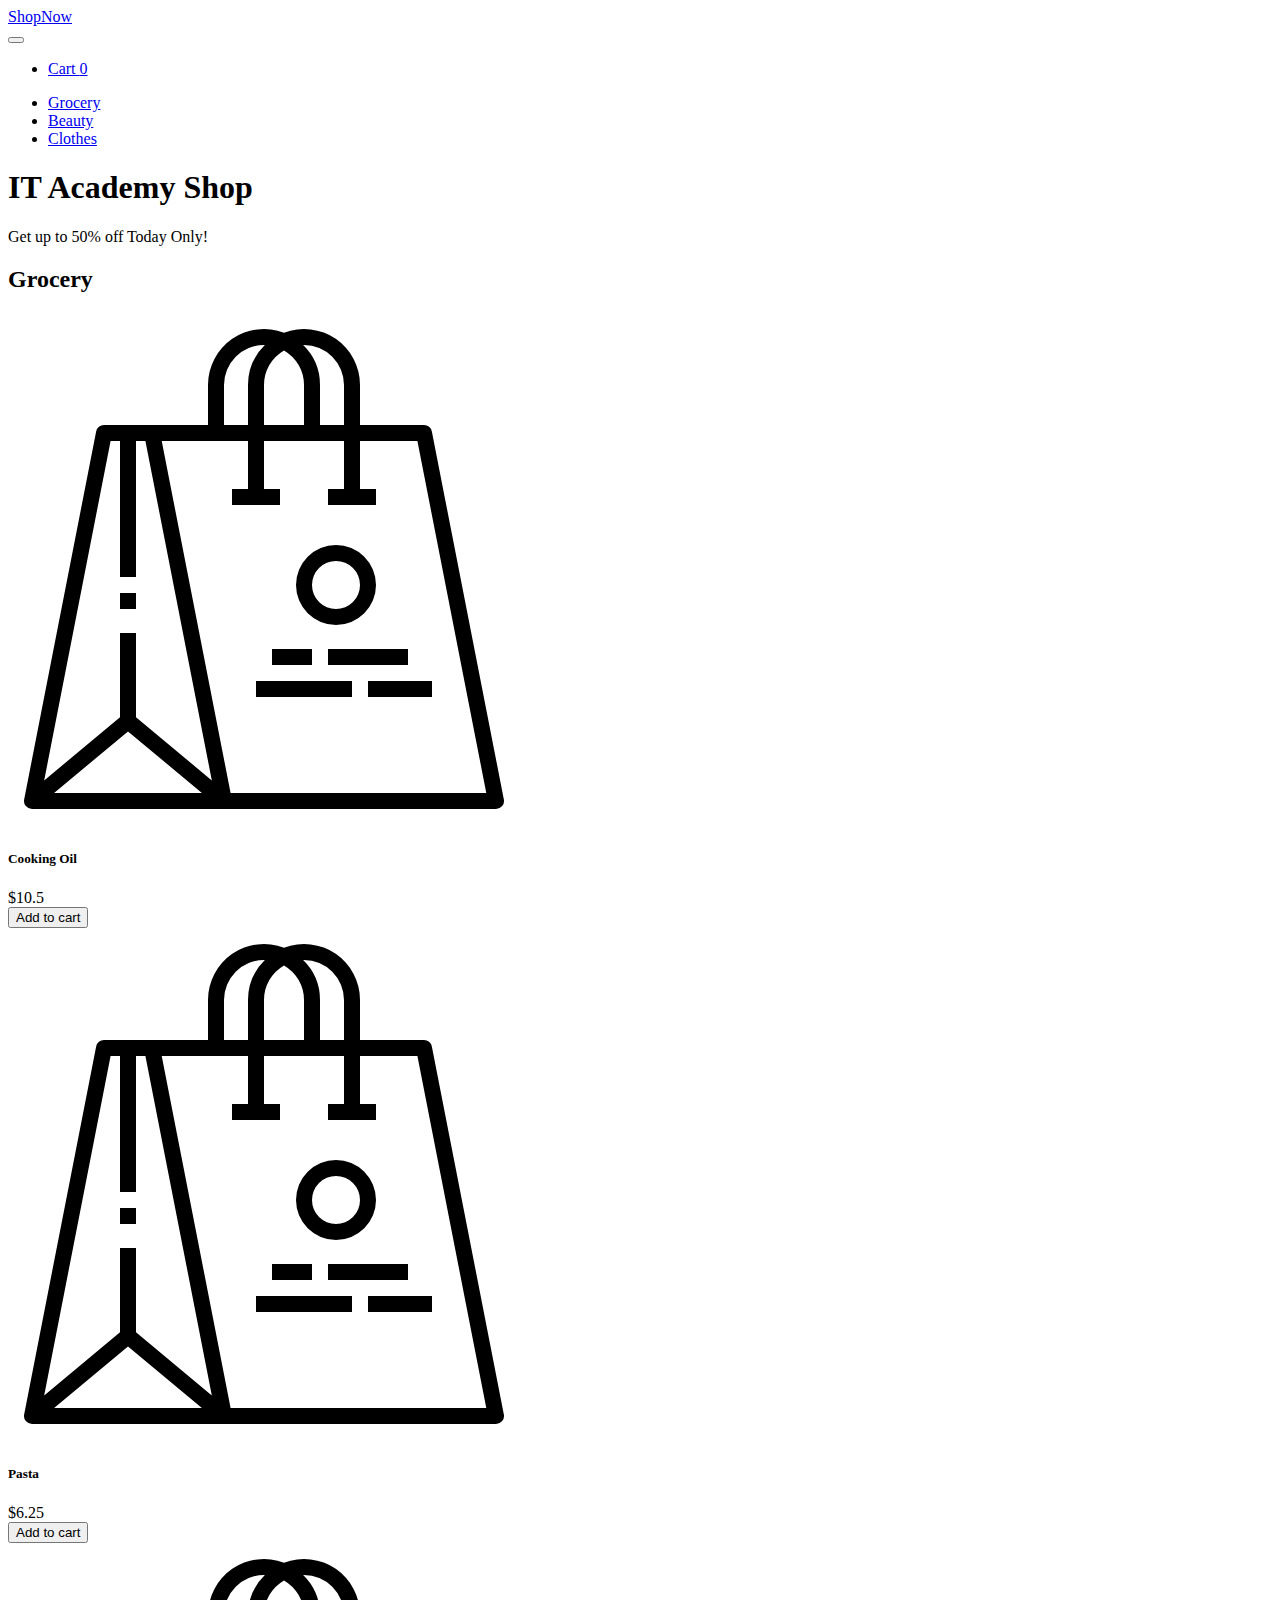
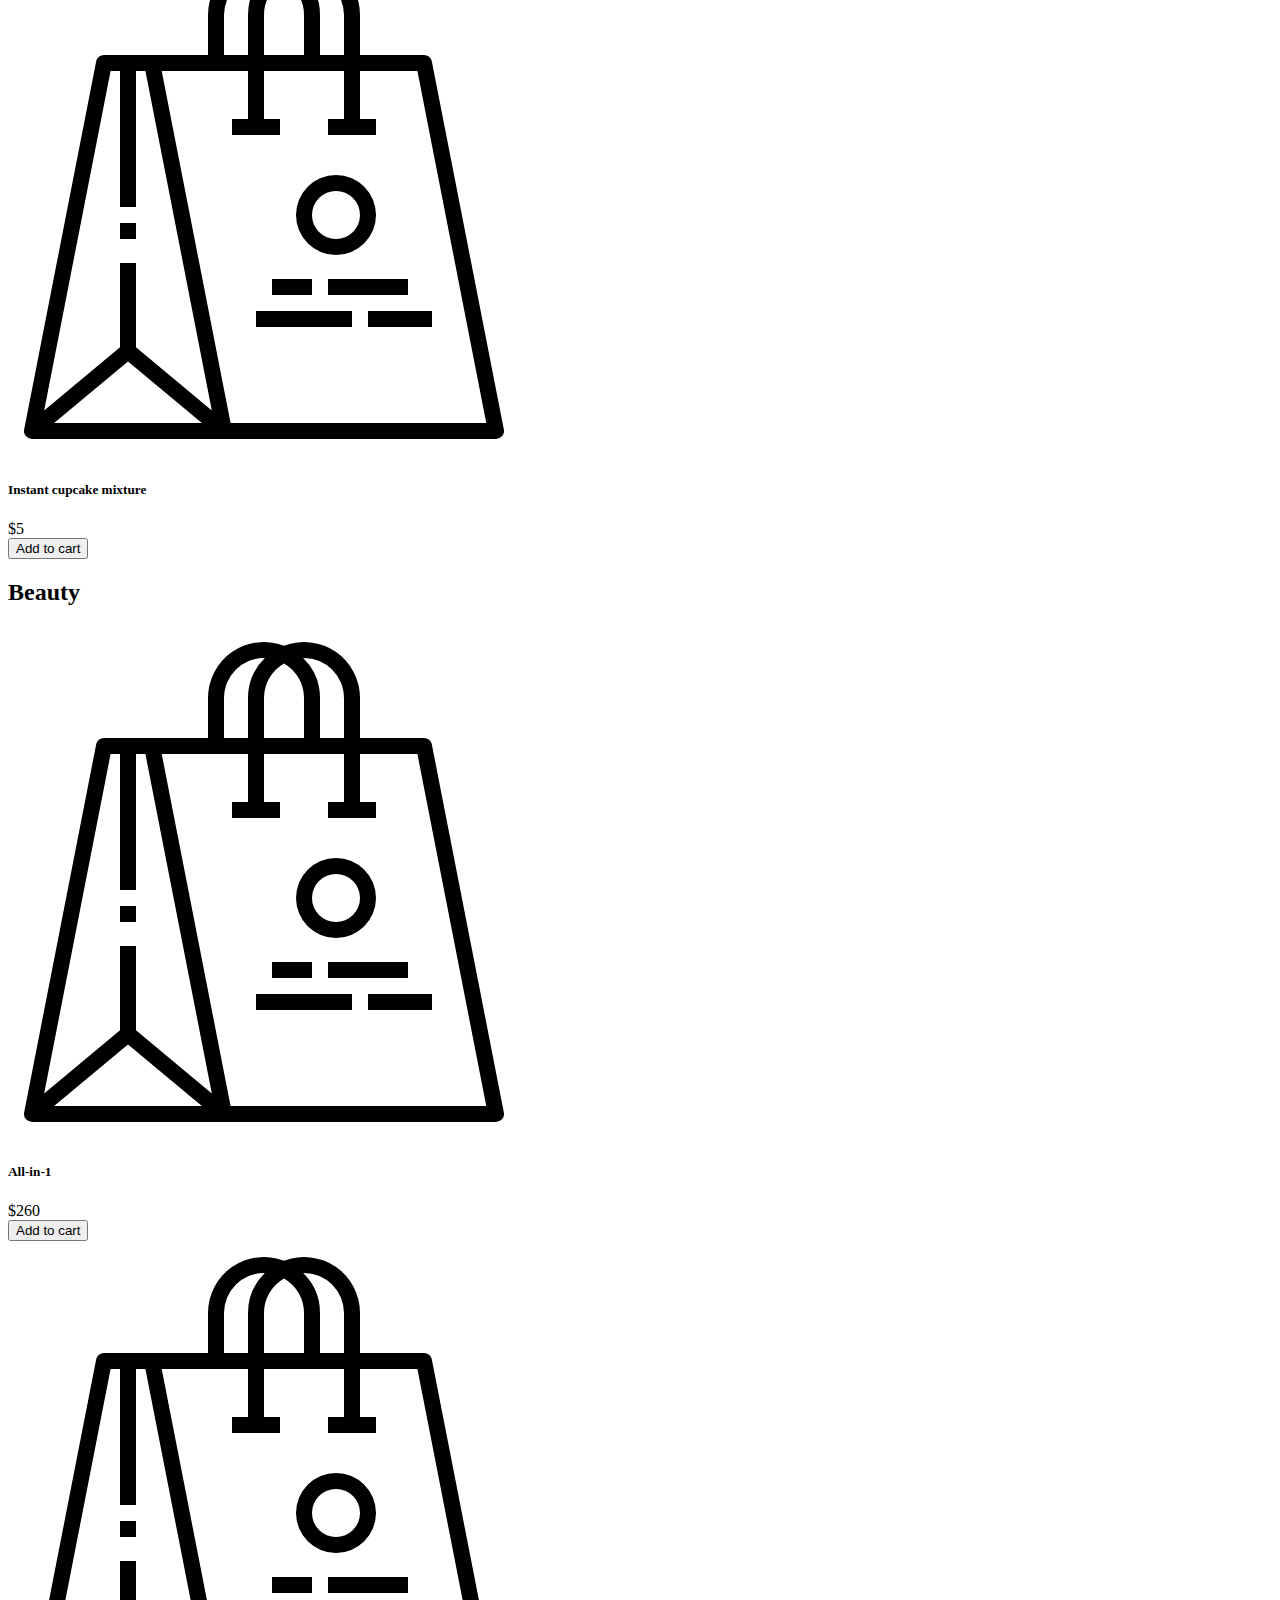
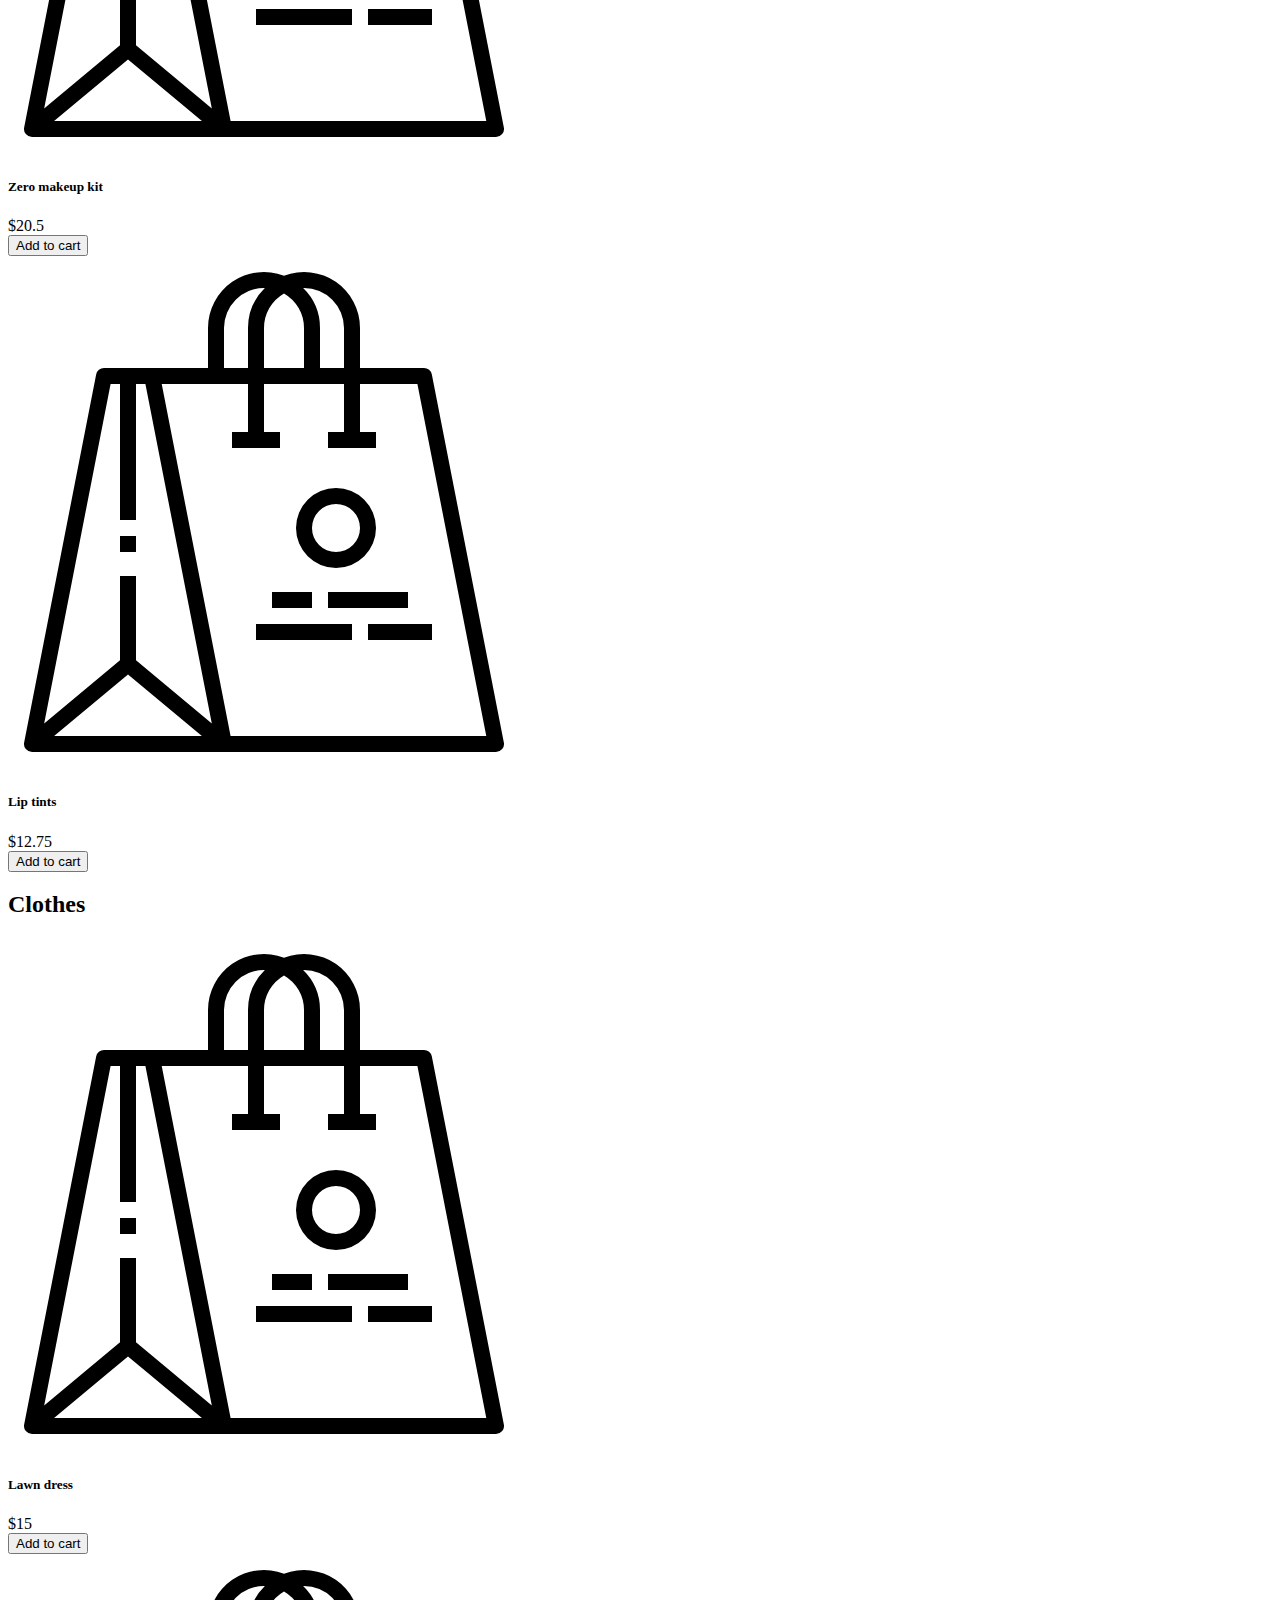
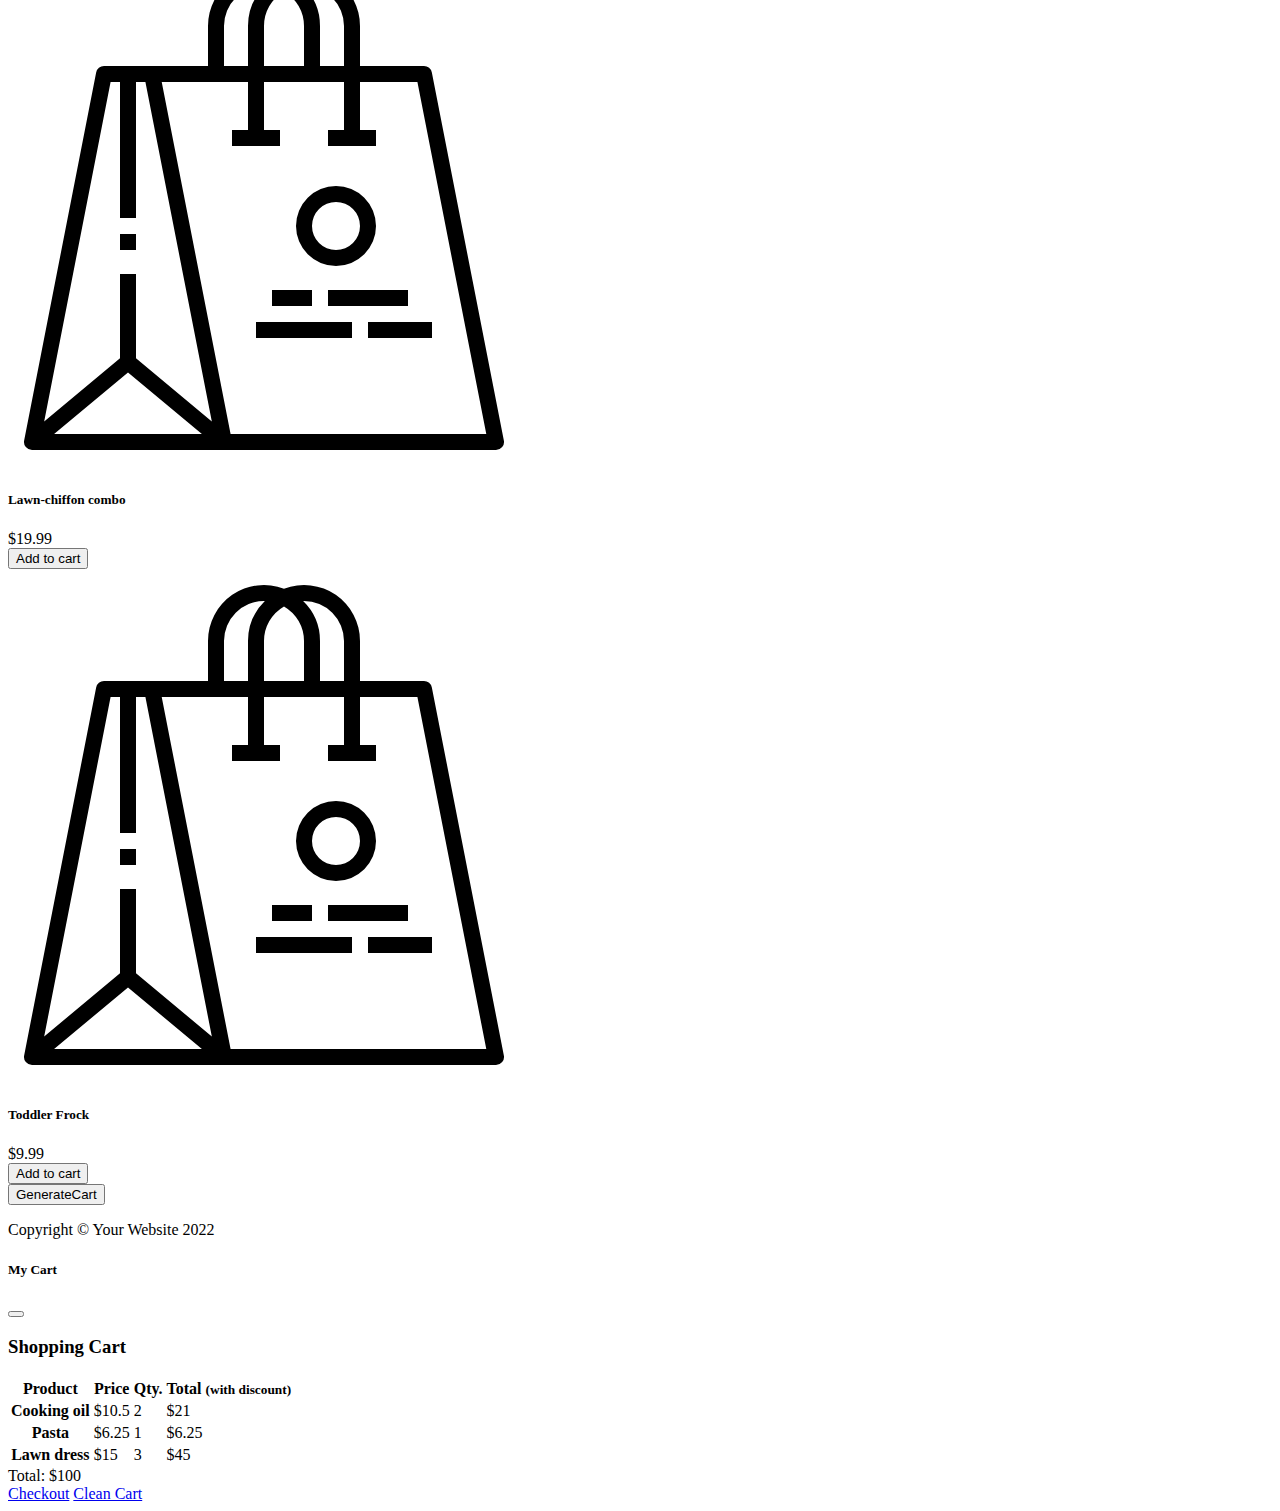
<file: index.html>
<!DOCTYPE html>
<html lang="en">

<head>
	<meta charset="utf-8" />
	<meta name="viewport" content="width=device-width, initial-scale=1, shrink-to-fit=no" />
	<meta name="description" content="" />
	<meta name="author" content="" />
	<title>ShopNow</title>
	<!-- Favicon-->
	<link rel="icon" type="image/x-icon" href="images/favicon.ico" />
	<link href="https://cdn.jsdelivr.net/npm/bootstrap@5.1.3/dist/css/bootstrap.min.css" rel="stylesheet"
		integrity="sha384-1BmE4kWBq78iYhFldvKuhfTAU6auU8tT94WrHftjDbrCEXSU1oBoqyl2QvZ6jIW3" crossorigin="anonymous">

	<!-- Bootstrap icons-->
	<link rel="stylesheet" href="https://use.fontawesome.com/releases/v5.8.1/css/all.css"
		integrity="sha384-50oBUHEmvpQ+1lW4y57PTFmhCaXp0ML5d60M1M7uH2+nqUivzIebhndOJK28anvf" crossorigin="anonymous">
	<!-- Core theme CSS (includes Bootstrap)-->
</head>

<body data-bs-spy="scroll" data-bs-target="#navbar-example2" data-bs-offset="50">
	<!-- Navigation-->
	<nav class="navbar py-3 py-lg-0 navbar-light bg-light navbar-expand-lg" id="navbar-example2">
		<div class="container d-flex">
			<a class="navbar-brand" href="#!">ShopNow</a>
			<div class="d-flex flex-row order-lg-last align-items-center">

				<button type="button" class="navbar-toggler order-last collapsed" data-bs-toggle="collapse"
					data-bs-target="#navbar" aria-expanded="false" aria-controls="navbar">
					<span class="navbar-toggler-icon"></span>
				</button>
				<ul class="navbar-nav me-3 me-lg-0 d-flex flex-row align-items-center">
					<li class="dropdown search-dropdown nav-item py-lg-3">
						<a href="javascript:void(0)" class="btn btn-outline-dark flex-center" type="button"
							data-bs-toggle="modal" data-bs-target="#cartModal" onclick="open_modal()"
							data-bs-auto-close="outside">
							<i class="fas fa-shopping-cart me-1"></i> Cart <span
								class="badge bg-dark text-white ms-1 rounded-pill" id="count_product">0</span>
						</a>
					</li>
				</ul>
			</div>

			<div id="navbar" class="navbar-collapse collapse">

				<ul class="navbar-nav me-auto mb-4 mb-lg-0 ms-lg-5">
					<li class="nav-item">
						<a class="nav-link" href="#grocery"><i class="fas fa-shopping-basket"></i> Grocery</a>
					</li>
					<li class="nav-item">
						<a class="nav-link" href="#beauty"><i class="fas fa-heart"></i> Beauty</a>
					</li>
					<li class="nav-item">
						<a class="nav-link" href="#clothes"><i class="fas fa-tshirt"></i> Clothes</a>
					</li>

				</ul>
			</div>
		</div>
	</nav>

	<!-- Header-->
	<header class="bg-dark py-5">
		<div class="container px-4 px-lg-5 my-5">
			<div class="text-center text-white">
				<h1 class="display-4 fw-bolder">IT Academy Shop</h1>
				<p class="lead fw-normal text-white-50 mb-0">Get up to 50% off Today Only!</p>
			</div>
		</div>
	</header>
	<!-- Section-->
	<section class="pt-5" id="grocery">
		<h2 class="text-center"><i class="fas fa-shopping-basket pe-3"></i>Grocery</h2>
		<div class="container px-4 px-lg-5 mt-5">
			<div class="row gx-4 gx-lg-5 row-cols-2 row-cols-md-3 row-cols-xl-4 justify-content-center">
				<div class="col mb-5">
					<div class="card h-100">
						<img class="card-img-top" src="./images/product.svg" alt="..." />
						<div class="card-body p-4">
							<div class="text-center">
								<h5 class="fw-bolder">Cooking Oil</h5>
								$10.5
							</div>
						</div>
						<div class="card-footer p-4 pt-0 border-top-0 bg-transparent">
							<div class="text-center"><button type="button" onClick="buy(1)"
									class="btn btn-outline-dark">Add to cart</button></div>
						</div>
					</div>
				</div>
				<div class="col mb-5">
					<div class="card h-100">
						<img class="card-img-top" src="./images/product.svg" alt="..." />
						<div class="card-body p-4">
							<div class="text-center">
								<h5 class="fw-bolder">Pasta</h5>
								$6.25
							</div>
						</div>
						<div class="card-footer p-4 pt-0 border-top-0 bg-transparent">
							<div class="text-center"><button type="button" onclick="buy(2)"
									class="btn btn-outline-dark">Add to cart</button></div>
						</div>
					</div>
				</div>
				<div class="col mb-5">
					<div class="card h-100">
						<img class="card-img-top" src="./images/product.svg" alt="..." />
						<div class="card-body p-4">
							<div class="text-center">
								<h5 class="fw-bolder">Instant cupcake mixture</h5>
								$5
							</div>
						</div>
						<div class="card-footer p-4 pt-0 border-top-0 bg-transparent">
							<div class="text-center"><button type="button" onclick="buy(3)"
									class="btn btn-outline-dark">Add to cart</button></div>
						</div>
					</div>
				</div>

			</div>
		</div>
	</section>
	<section class="pt-5" id="beauty">
		<h2 class="text-center"><i class="fas fa-heart pe-3"></i>Beauty</h2>
		<div class="container px-4 px-lg-5 mt-5">
			<div class="row gx-4 gx-lg-5 row-cols-2 row-cols-md-3 row-cols-xl-4 justify-content-center">
				<div class="col mb-5">
					<div class="card h-100">
						<img class="card-img-top" src="./images/product.svg" alt="..." />
						<div class="card-body p-4">
							<div class="text-center">
								<h5 class="fw-bolder">All-in-1</h5>
								$260
							</div>
						</div>
						<div class="card-footer p-4 pt-0 border-top-0 bg-transparent">
							<div class="text-center"><button type="button" onclick="buy(4)"
									class="btn btn-outline-dark">Add to cart</button></div>
						</div>
					</div>
				</div>
				<div class="col mb-5">
					<div class="card h-100">
						<img class="card-img-top" src="./images/product.svg" alt="..." />
						<div class="card-body p-4">
							<div class="text-center">
								<h5 class="fw-bolder">Zero makeup kit</h5>
								$20.5
							</div>
						</div>
						<div class="card-footer p-4 pt-0 border-top-0 bg-transparent">
							<div class="text-center"><button type="button" onclick="buy(5)"
									class="btn btn-outline-dark">Add to cart</button></div>
						</div>
					</div>
				</div>
				<div class="col mb-5">
					<div class="card h-100">
						<img class="card-img-top" src="./images/product.svg" alt="..." />
						<div class="card-body p-4">
							<div class="text-center">
								<h5 class="fw-bolder">Lip tints</h5>
								$12.75
							</div>
						</div>
						<div class="card-footer p-4 pt-0 border-top-0 bg-transparent">
							<div class="text-center"><button type="button" onclick="buy(6)"
									class="btn btn-outline-dark">Add to cart</button></div>
						</div>
					</div>
				</div>

			</div>
		</div>
	</section>
	<section class="pt-5" id="clothes">
		<h2 class="text-center"><i class="fas fa-tshirt pe-3"></i>Clothes</h2>
		<div class="container px-4 px-lg-5 mt-5">
			<div class="row gx-4 gx-lg-5 row-cols-2 row-cols-md-3 row-cols-xl-4 justify-content-center">
				<div class="col mb-5">
					<div class="card h-100">
						<img class="card-img-top" src="./images/product.svg" alt="..." />
						<div class="card-body p-4">
							<div class="text-center">
								<h5 class="fw-bolder">Lawn dress</h5>
								$15
							</div>
						</div>
						<div class="card-footer p-4 pt-0 border-top-0 bg-transparent">
							<div class="text-center"><button type="button" onclick="buy(7)"
									class="btn btn-outline-dark">Add to cart</button></div>
						</div>
					</div>
				</div>
				<div class="col mb-5">
					<div class="card h-100">
						<img class="card-img-top" src="./images/product.svg" alt="..." />
						<div class="card-body p-4">
							<div class="text-center">
								<h5 class="fw-bolder">Lawn-chiffon combo</h5>
								$19.99
							</div>
						</div>
						<div class="card-footer p-4 pt-0 border-top-0 bg-transparent">
							<div class="text-center"><button type="button" onclick="buy(8)"
									class="btn btn-outline-dark">Add to cart</button></div>
						</div>
					</div>
				</div>
				<div class="col mb-5">
					<div class="card h-100">
						<img class="card-img-top" src="./images/product.svg" alt="..." />
						<div class="card-body p-4">
							<div class="text-center">
								<h5 class="fw-bolder">Toddler Frock</h5>
								$9.99
							</div>
						</div>
						<div class="card-footer p-4 pt-0 border-top-0 bg-transparent">
							<div class="text-center"><button type="button" onclick="buy(9)"
									class="btn btn-outline-dark">Add to cart</button></div>
						</div>
					</div>
				</div>

			</div>
		</div>
		
		<div class="row">
			<div class="col-12 text-center">
				<button onClick="generateCart(cartList)" class="btn btn-primary m-2 p-2 my-3">GenerateCart</button>
			</div>
		</div>
	</section>

	<!-- Footer-->
	<footer class="py-3 bg-dark">
		<div class="container">
			<p class="m-0 text-center text-white">Copyright &copy; Your Website 2022</p>
		</div>
	</footer>

	<div class="modal fade" id="cartModal" tabindex="-1" aria-labelledby="exampleModalLabel" aria-hidden="true">
		<div class="modal-dialog">
			<div class="modal-content">
				<div class="modal-header">
					<h5 class="modal-title" id="exampleModalLabel"><i class="fas fa-cart-arrow-down"></i> My Cart</h5>
					<button type="button" class="btn-close" data-bs-dismiss="modal" aria-label="Close"></button>
				</div>
				<div class="modal-body">
					<h3 class="text-center bill px-5">Shopping Cart</h3>
					<table class="table">
						<thead>
							<tr>
								<th scope="col">Product</th>
								<th scope="col">Price</th>
								<th scope="col">Qty.</th>
								<th scope="col">Total <small>(with discount)</small></th>
							</tr>
						</thead>
						<tbody id="cart_list">
							<tr>
								<th scope="row">Cooking oil</th>
								<td>$10.5</td>
								<td>2</td>
								<td>$21</td>
							</tr>
							<tr>
								<th scope="row">Pasta</th>
								<td>$6.25</td>
								<td>1</td>
								<td>$6.25</td>
							</tr>
							<tr>
								<th scope="row">Lawn dress</th>
								<td>$15</td>
								<td>3</td>
								<td>$45</td>
							</tr>
						</tbody>
					</table>
					<div class="text-center fs-3">
						Total: $<span id="total_price">100</span>
					</div>
					<div class="text-center">
						<a href="checkout.html" class="btn btn-primary m-3">Checkout</a>
						<a href="javascript:void(0)" onclick="cleanCart()" class="btn btn-primary m-3">Clean Cart</a>
					</div>
				</div>
			</div>
		</div>
	</div>

	<!-- Bootstrap core JS-->
	<script src="https://cdn.jsdelivr.net/npm/bootstrap@5.1.3/dist/js/bootstrap.bundle.min.js"
		integrity="sha384-ka7Sk0Gln4gmtz2MlQnikT1wXgYsOg+OMhuP+IlRH9sENBO0LRn5q+8nbTov4+1p"
		crossorigin="anonymous"></script>

	<!-- Core theme JS-->
	<script src="js/shop.js"></script>
	<script src="js/checkout.js"></script>
</body>

</html>
</file>
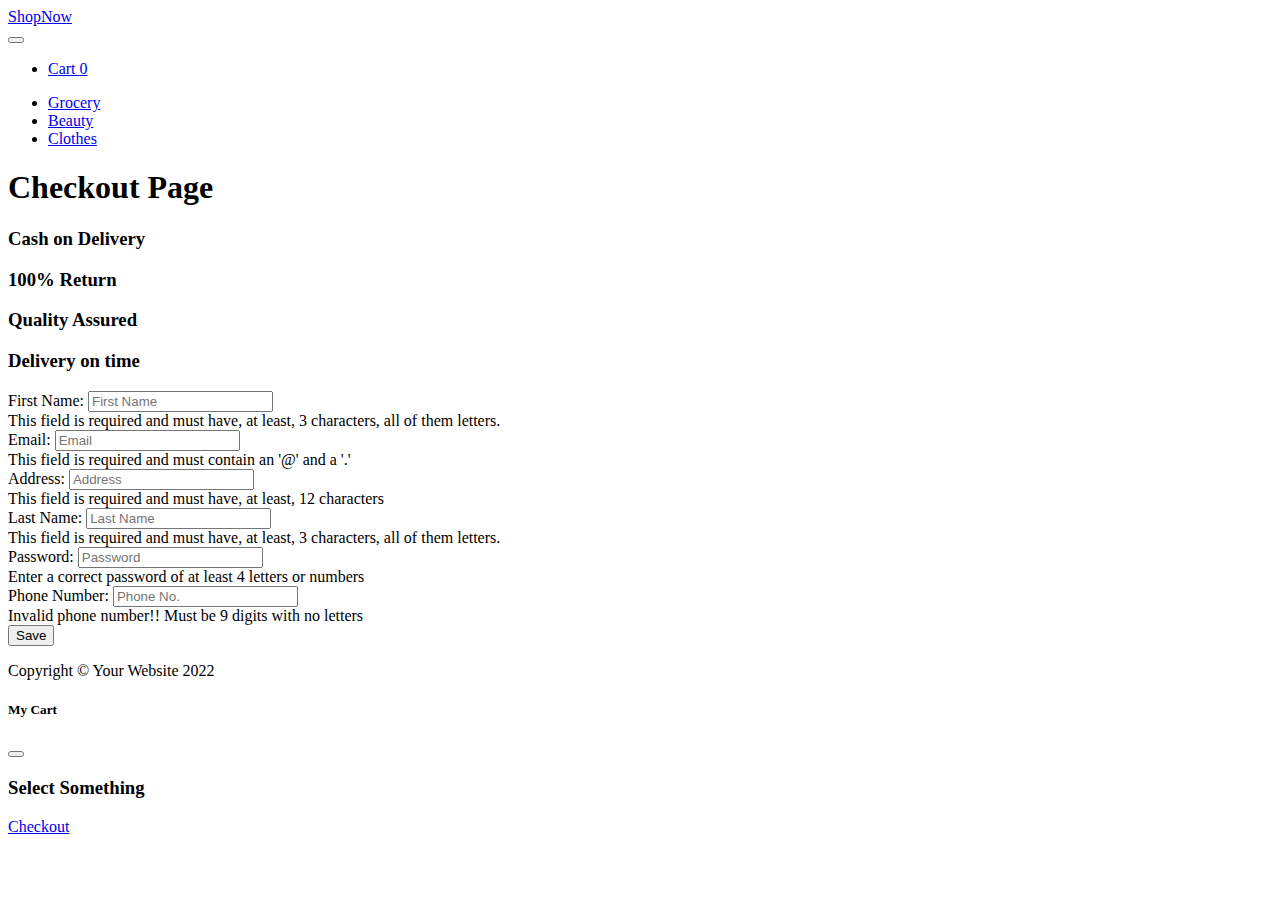
<file: checkout.html>
<!DOCTYPE html>
<html lang="en">

<head>
	<meta charset="utf-8" />
	<meta name="viewport" content="width=device-width, initial-scale=1, shrink-to-fit=no" />
	<meta name="description" content="" />
	<meta name="author" content="" />
	<title>Checkout</title>
	<!-- Favicon-->
	<link rel="icon" type="image/x-icon" href="images/favicon.ico" />
	<link href="https://cdn.jsdelivr.net/npm/bootstrap@5.0.2/dist/css/bootstrap.min.css" rel="stylesheet"
		integrity="sha384-EVSTQN3/azprG1Anm3QDgpJLIm9Nao0Yz1ztcQTwFspd3yD65VohhpuuCOmLASjC" crossorigin="anonymous">

	<!-- Bootstrap icons-->
	<link rel="stylesheet" href="https://use.fontawesome.com/releases/v5.8.1/css/all.css"
		integrity="sha384-50oBUHEmvpQ+1lW4y57PTFmhCaXp0ML5d60M1M7uH2+nqUivzIebhndOJK28anvf" crossorigin="anonymous">
	<!-- Core theme CSS (includes Bootstrap)-->
</head>

<body>
	<!-- Navigation-->
	<nav class="navbar py-3 py-lg-0 navbar-light bg-light navbar-expand-lg" id="navbar-example2">
		<div class="container d-flex">
			<a class="navbar-brand" href="#!">ShopNow</a>
			<div class="d-flex flex-row order-lg-last align-items-center">

				<button type="button" class="navbar-toggler order-last collapsed" data-bs-toggle="collapse"
					data-bs-target="#navbar" aria-expanded="false" aria-controls="navbar">
					<span class="navbar-toggler-icon"></span>
				</button>
				<ul class="navbar-nav me-3 me-lg-0 d-flex flex-row align-items-center">
					<li class="dropdown search-dropdown nav-item py-lg-3">
						<a href="javascript:void(0)" class="btn btn-outline-dark flex-center" type="button" data-bs-toggle="modal"
							data-bs-target="#cartModal" onclick="open_modal()" data-bs-auto-close="outside">
							<i class="fas fa-shopping-cart me-1"></i> Cart <span class="badge bg-dark text-white ms-1 rounded-pill"
								id="count_product">0</span>
						</a>
					</li>
				</ul>
			</div>

			<div id="navbar" class="navbar-collapse collapse">

				<ul class="navbar-nav me-auto mb-4 mb-lg-0 ms-lg-5">
					<li class="nav-item">
						<a class="nav-link" href="#grocery"><i class="fas fa-shopping-basket"></i> Grocery</a>
					</li>
					<li class="nav-item">
						<a class="nav-link" href="#beauty"><i class="fas fa-heart"></i> Beauty</a>
					</li>
					<li class="nav-item">
						<a class="nav-link" href="#clothes"><i class="fas fa-tshirt"></i> Clothes</a>
					</li>

				</ul>
			</div>
		</div>
	</nav>
	<div class="container">
		<h1 class="text-center head m-4">Checkout Page</h1>

		<div class="row mr-0">
			<div class="col-sm-6">
				<h3 class="my-3 bord shadow text-center"><i class="fas fa-dollar-sign p-2"></i>Cash on Delivery</h3>
			</div>
			<div class="col-sm-6 ">
				<h3 class="my-3 bord shadow text-center"><i class="fas fa-arrows-alt-h p-2"></i>100% Return</h3>
			</div>
		</div>

		<div class="row mr-0">
			<div class="col-sm-6">
				<h3 class="my-3 bord shadow text-center"><i class="far fa-thumbs-up p-2"></i>Quality Assured</h3>
			</div>
			<div class="col-sm-6 ">
				<h3 class="my-3 bord shadow text-center"><i class="fas fa-stopwatch p-2"></i>Delivery on time</h3>
			</div>
		</div>
		<form class="form">
			<div class="row bord p-5 shadow m-5">
				<div class="col-sm-6">
					<div class="mt-3">
						<label for="fName" class="form-label">First Name:</label>
						<input id="fName" class="form-control ml-3" type="text" placeholder="First Name" required/>
						<div id="errorName" class="invalid-feedback">This field is required and must have, at least, 3 characters, all of them letters.
						</div>
					</div>
					<div class="mt-3">
						<label for="fEmail" class="form-label">Email:</label>
						<input id="fEmail" class="form-control ml-3" type="email" placeholder="Email" minlength="3" required />
						<div id="errorEmail" class="invalid-feedback">This field is required and must contain an '@' and a '.'</div>
					</div>
					<div class="mt-3 ">
						<label for="fAddress" class="form-label">Address:</label>
						<input id="fAddress" class="form-control" type="text" placeholder="Address" minlength="3" required />
						<div id="errorAddress" class="invalid-feedback">This field is required and must have, at least, 12 characters
						</div>
					</div>
				</div>
				<div class="col-sm-6">
					<div class="mt-3">
						<label for="fLastN" class="form-label">Last Name:</label>
						<input id="fLastN" class="form-control" type="text" placeholder="Last Name" minlength="3" required />
						<div id="errorLastN" class="invalid-feedback">This field is required and must have, at least, 3 characters, all of them letters.</div>
					</div>
					<div class="mt-3">
						<label for="fPassword" class="form-label">Password:</label>
						<input id="fPassword" class="form-control" title="(4-8 characters)" type="password" minlength="3" maxlength="8" placeholder="Password" required />
						<div id="errorPassword" class="invalid-feedback">Enter a correct password of at least 4 letters or numbers</div>
					</div>
					<div class="mt-3">
						<label for="fPhone" class="form-label">Phone Number:</label>
						<input id="fPhone" class="form-control" type="number" placeholder="Phone No." required/>
						<div id="errorPhone" class="invalid-feedback">Invalid phone number!! Must be 9 digits with no letters</div>
					</div>
				</div>
				<div class="col-12 mt-4 final">
					<button type="submit" id="btn" class="p-2 px-4 btn btn-primary shadow-lg" onclick="validate()">
						<i class="fas fa-cart-arrow-down p-2"></i>Save
					</button>
				</div>
			</div>
		</form>

	</div>


	<!-- Footer-->
	<footer class="py-3 bg-dark">
		<div class="container">
			<p class="m-0 text-center text-white">Copyright &copy; Your Website 2022</p>
		</div>
	</footer>

	<div class="modal fade" id="cartModal" tabindex="-1" aria-labelledby="exampleModalLabel" aria-hidden="true">
		<div class="modal-dialog">
			<div class="modal-content">
				<div class="modal-header">
					<h5 class="modal-title" id="exampleModalLabel"><i class="fas fa-cart-arrow-down"></i> My Cart</h5>
					<button type="button" class="btn-close" data-bs-dismiss="modal" aria-label="Close"></button>
				</div>
				<div class="modal-body">
					<div>
						<ul class="list">

						</ul>
						<div>
							<h3 class="text-center bill px-5">Select Something</h3>
						</div>
						<div class="text-center">
							<a href="checkout.html" class="btn btn-primary m-3">Checkout</a>
						</div>
					</div>
				</div>
			</div>
		</div>
	</div>

	<!-- Bootstrap core JS-->
	<script src="https://cdn.jsdelivr.net/npm/bootstrap@5.0.2/dist/js/bootstrap.bundle.min.js"
		integrity="sha384-MrcW6ZMFYlzcLA8Nl+NtUVF0sA7MsXsP1UyJoMp4YLEuNSfAP+JcXn/tWtIaxVXM"
		crossorigin="anonymous"></script>

	<!-- Core theme JS-->
	<script src="js/shop.js"></script>
	<script src="js/checkout.js"></script>
</body>

</html>
</file>
